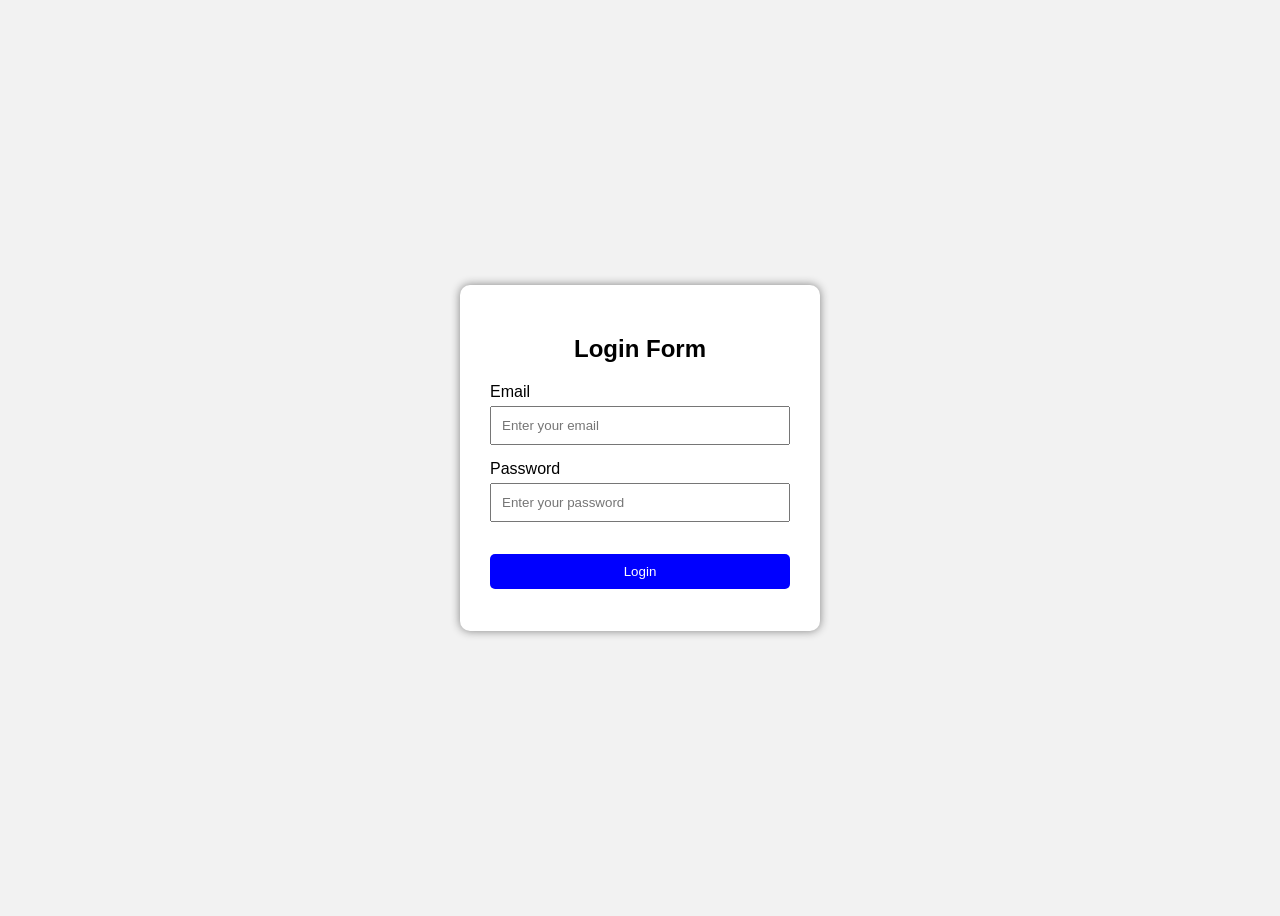
<file: index.html>
<!DOCTYPE html>
<html>
<head>
    <title>Login Form</title>
    <link rel="stylesheet" href="style.css">
</head>
<body>

    <div class="container">
        <h2>Login Form</h2>

        <form id="loginForm">

            <label>Email</label>
            <input type="text" id="email" placeholder="Enter your email">
            <p id="emailError"></p>

            <label>Password</label>
            <input type="password" id="password" placeholder="Enter your password">
            <p id="passwordError"></p>

            <button type="submit">Login</button>

            <p id="success"></p>

        </form>
    </div>

    <script src="script.js"></script>
</body>
</html>
</file>
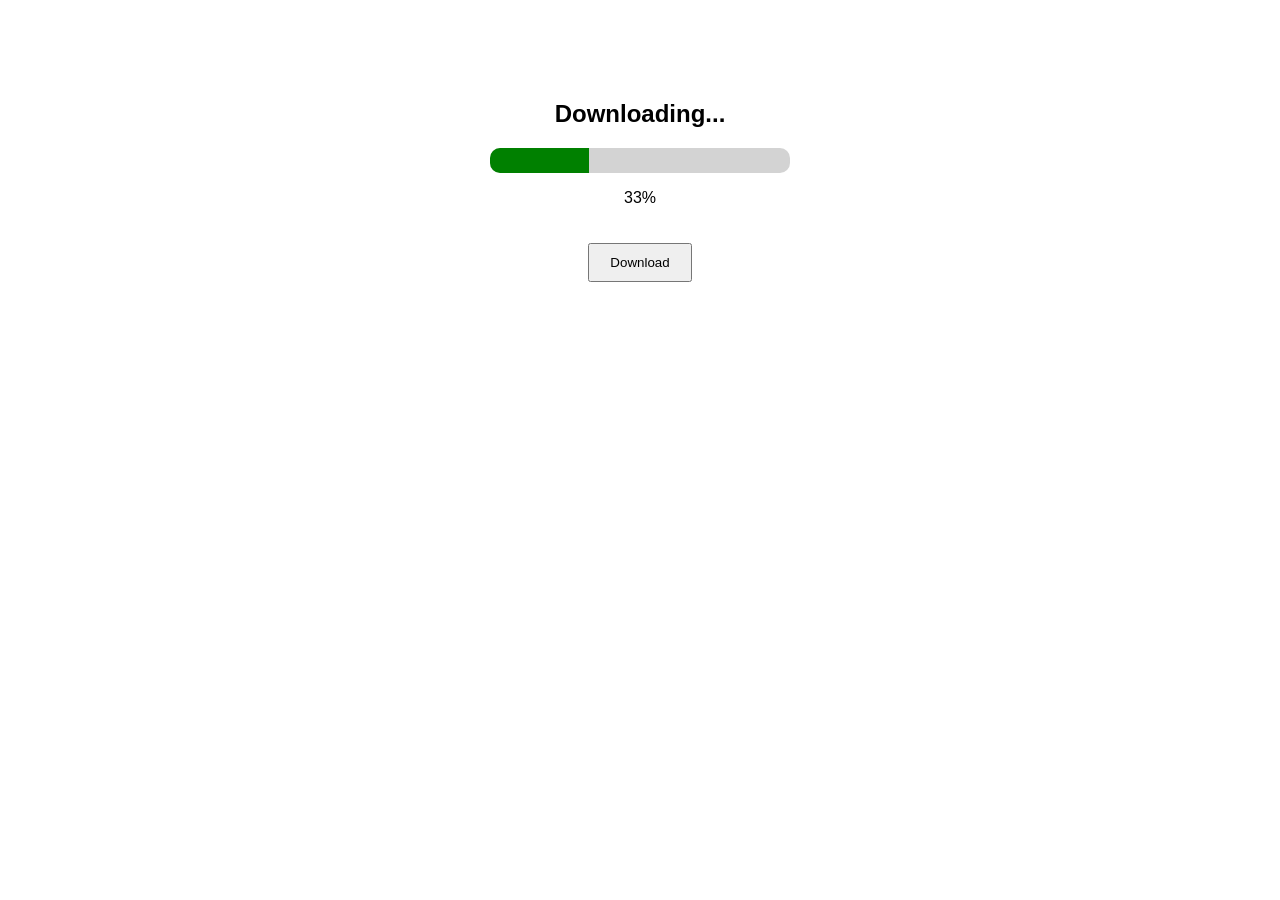
<file: Timer-Intervals/index.html>
<!DOCTYPE html>
<html>
<head>
    <title>Download Progress</title>
    <link rel="stylesheet" href="style.css">
</head>
<body>

    <h2>Downloading...</h2>

    <div class="progress-container">
        <div id="progress-bar"></div>
    </div>

    <p id="status">0%</p>

    <button onclick="startDownload()">Download</button>

    <script src="script.js"></script>
</body>
</html>
</file>
<file: style.css>
body {
    font-family: Arial, sans-serif;
    background-color: #f2f2f2;
    display: flex;
    justify-content: center;
    align-items: center;
    height: 100vh;
}

.container {
    background-color: white;
    padding: 30px;
    width: 300px;
    border-radius: 10px;
    box-shadow: 0 0 10px gray;
}

h2 {
    text-align: center;
}

label {
    display: block;
    margin-top: 15px;
}

input {
    width: 100%;
    padding: 10px;
    margin-top: 5px;
    box-sizing: border-box;
}

button {
    width: 100%;
    padding: 10px;
    margin-top: 20px;
    background-color: blue;
    color: white;
    border: none;
    cursor: pointer;
    border-radius: 5px;
}

button:hover {
    background-color: darkblue;
}

p {
    font-size: 12px;
}

#error {
    color: red;
}
</file>
<file: Timer-Intervals/style.css>
body {
    text-align: center;
    font-family: Arial;
    margin-top: 100px;
}

.progress-container {
    width: 300px;
    height: 25px;
    background-color: lightgray;
    margin: auto;
    border-radius: 10px;
    overflow: hidden;
}

#progress-bar {
    width: 0%;
    height: 100%;
    background-color: green;
    transition: width 0.2s;
}

button {
    margin-top: 20px;
    padding: 10px 20px;
}
</file>
